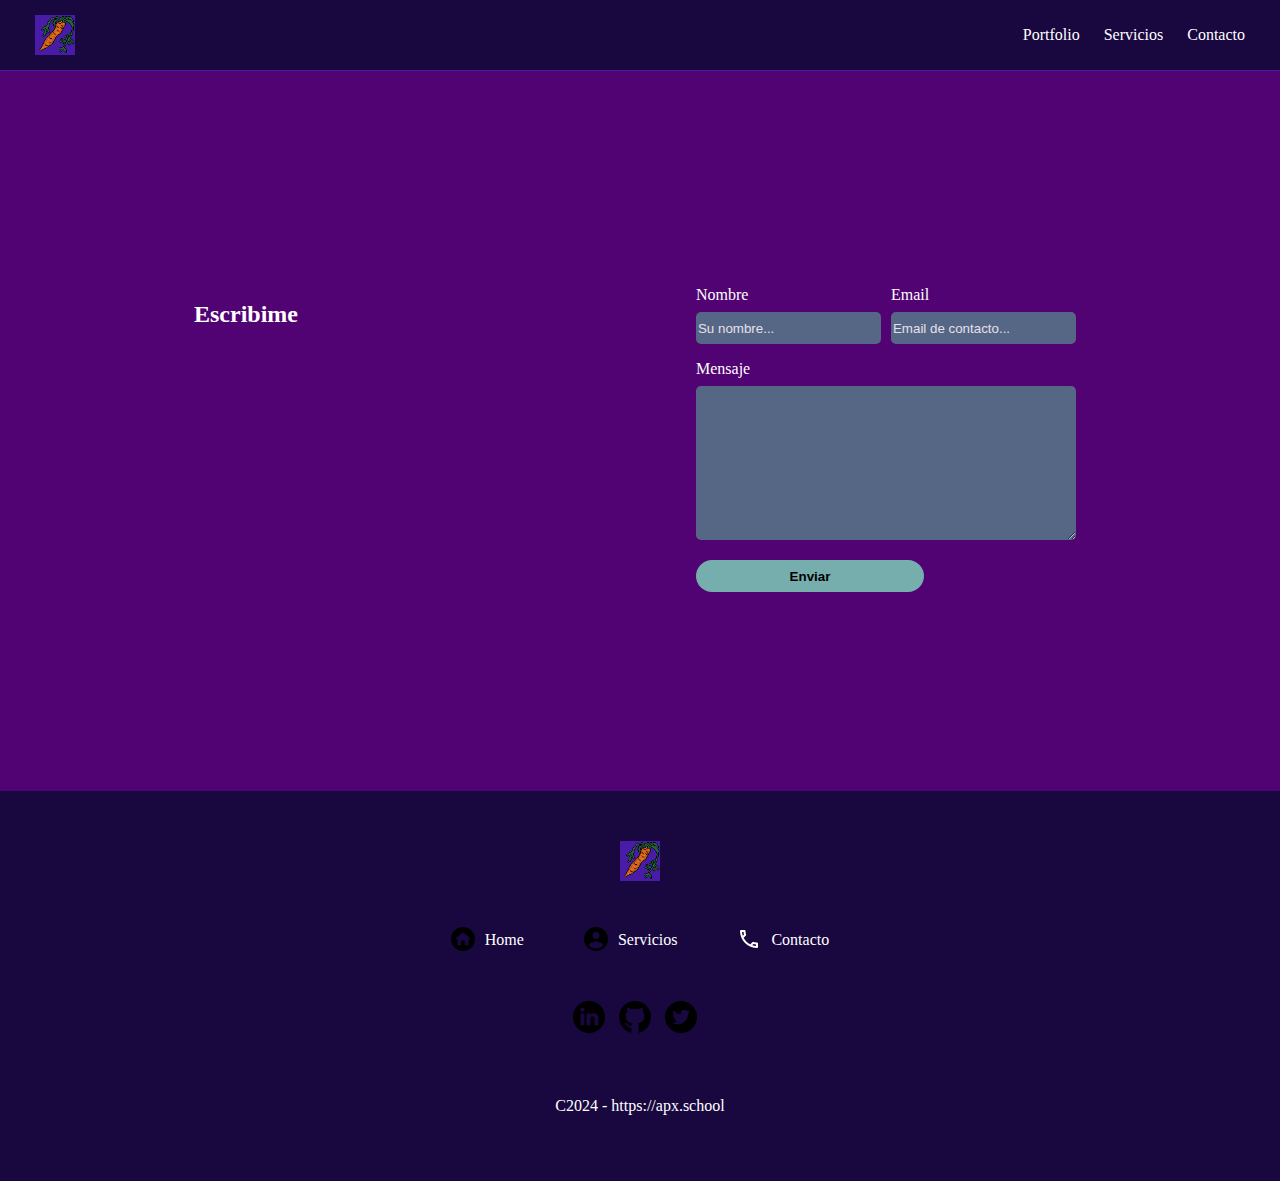
<file: contacto.html>
<!DOCTYPE html>
<html lang="en">
  <head>
    <meta charset="UTF-8" />
    <meta name="viewport" content="width=device-width, initial-scale=1.0" />
    <link rel="stylesheet" href="./components/header.css" />
    <link rel="stylesheet" href="./components/form.css" />
    <link rel="stylesheet" href="./components/footer.css" />
    <link rel="stylesheet" href="./pages/contacto.css" />
    <script defer src="./components/header.js"></script>
    <script defer src="./components/form.js"></script>
    <script defer src="./components/footer.js"></script>
    <script defer src="./pages/contacto.js"></script>
    <title>Contacto</title>
  </head>
  <body>
    <header class="header"></header>

    <div class="contact__section"></div>

    <footer class="footer"></footer>
  </body>
</html>
</file>
<file: components/header.css>
.header__container {
  background-color: #190740;
  display: flex;
  justify-content: space-between;
  padding: 10px;
  border-bottom: 1px solid #481ca6;
}

.logo__img-container {
  width: 40px;
  height: 40px;
  background-color: #481ca6;
}

.logo {
  width: 100%;
}

.header__open-menu-window {
  border-style: none;
  background-color: #190740;
}

.header__menu-window {
  display: none;
  position: absolute;
  top: 0;
  right: 0;
  bottom: 120px;
  left: 0;
  background-color: black;
  flex-direction: column;
}

.header__close-menu-window {
  align-self: flex-end;
  margin-top: 15px;
  margin-right: 15px;
  color: white;
  background-color: black;
  border-style: none;
  font-size: 1.5rem;
}

.header__list-container {
  margin: 0;
  padding: 0;
  height: 70vh;
  display: flex;
  flex-direction: column;
  justify-content: space-evenly;
  align-items: center;
}

.header__link {
  text-decoration: none;
  color: white;
  font-size: 2rem;
}

@media (min-width: 769px) {
  .header__container {
    align-items: center;
    padding: 15px;
  }

  .logo__img-container {
    margin-left: 20px;
  }

  .header__open-menu-window {
    display: none;
  }

  .header__menu-window {
    display: initial;
    position: initial;
    background-color: #190740;
  }

  .header__close-menu-window {
    display: none;
  }

  .header__list-container {
    display: initial;
  }

  .header__link {
    font-size: initial;
    margin-right: 20px;
  }
}
</file>
<file: components/form.css>
.contact {
  background-color: #510273;
  color: white;
  height: 80vh;
  display: flex;
  flex-direction: column;
  justify-content: center;
  align-items: center;
}

.contact h2 {
  margin: 0;
}

.contact__form-container {
  max-width: 300px;
  width: 100%;
  padding: 10px;
}

.contact__form {
  display: flex;
  flex-direction: column;
}

.contact__form label {
  margin-top: 1rem;
  display: block;
}

.contact__form input {
  height: 2rem;
}

.contact__form input,
textarea {
  background-color: #556784;
  border-radius: 5px;
  border-style: none;
  color: white;
  margin-top: 0.5rem;
  width: 100%;
}

/* input[type="text"]:focus {
  outline: 2px solid rgb(119, 32, 141);*/

.contact__form__button-container {
  margin-top: 1rem;
  width: 100%;
  height: 2rem;
  text-align: center;
}

.contact__form__button {
  width: 100%;
  height: 100%;
  background-color: rgb(118, 174, 174);
  border-radius: 1rem;
  font-weight: bold;
  border-style: none;
}

#name::placeholder {
  color: rgb(230, 224, 236);
}

#email::placeholder {
  color: rgb(230, 224, 236);
}

@media (min-width: 769px) {
  .contact {
    flex-direction: row;
    justify-content: space-around;
  }

  .contact h2 {
    align-self: baseline;
    padding-top: 230px;
  }

  .contact__form-container {
    max-width: 400px;
  }

  .contact__form {
    flex-direction: row;
    flex-wrap: wrap;
    column-gap: 10px;
  }

  .form__field {
    flex-grow: 1;
  }

  .contact__form__button-container {
    width: 60%;
  }
}
</file>
<file: components/footer.css>
.footer__container {
  background-color: #190740;
  text-align: center;
  padding: 50px 20px;
  color: white;
}

.footer__container .logo__img-container {
  margin: 0 auto;
}

.footer__list-container {
  padding: 0;
  display: flex;
  flex-direction: column;
}

.footer__link {
  text-decoration: none;
  margin-top: 10px;
  margin-bottom: 10px;
  color: white;
}

.home::before {
  content: url("/icons/home.png");
  margin-right: 10px;
  vertical-align: middle;
}

.profile::before {
  content: url("/icons/profile.png");
  margin-right: 10px;
  vertical-align: middle;
}

.phone::before {
  content: url("/icons/phone.png");
  margin-right: 10px;
  vertical-align: middle;
}

.footer__socials-container {
  padding: 0;
}

.footer__socials {
  margin-right: 10px;
  display: inline-block;
}

.footer__copyright {
  margin-top: 40px;
}

@media (min-width: 769px) {
  .footer__list-container {
    flex-direction: row;
    justify-content: center;
  }

  .footer__link {
    margin: 30px;
  }

  .footer__copyright {
    margin-top: 60px;
  }
}
</file>
<file: pages/contacto.css>
* {
  box-sizing: border-box;
}

body {
  margin: 0;
}
</file>
